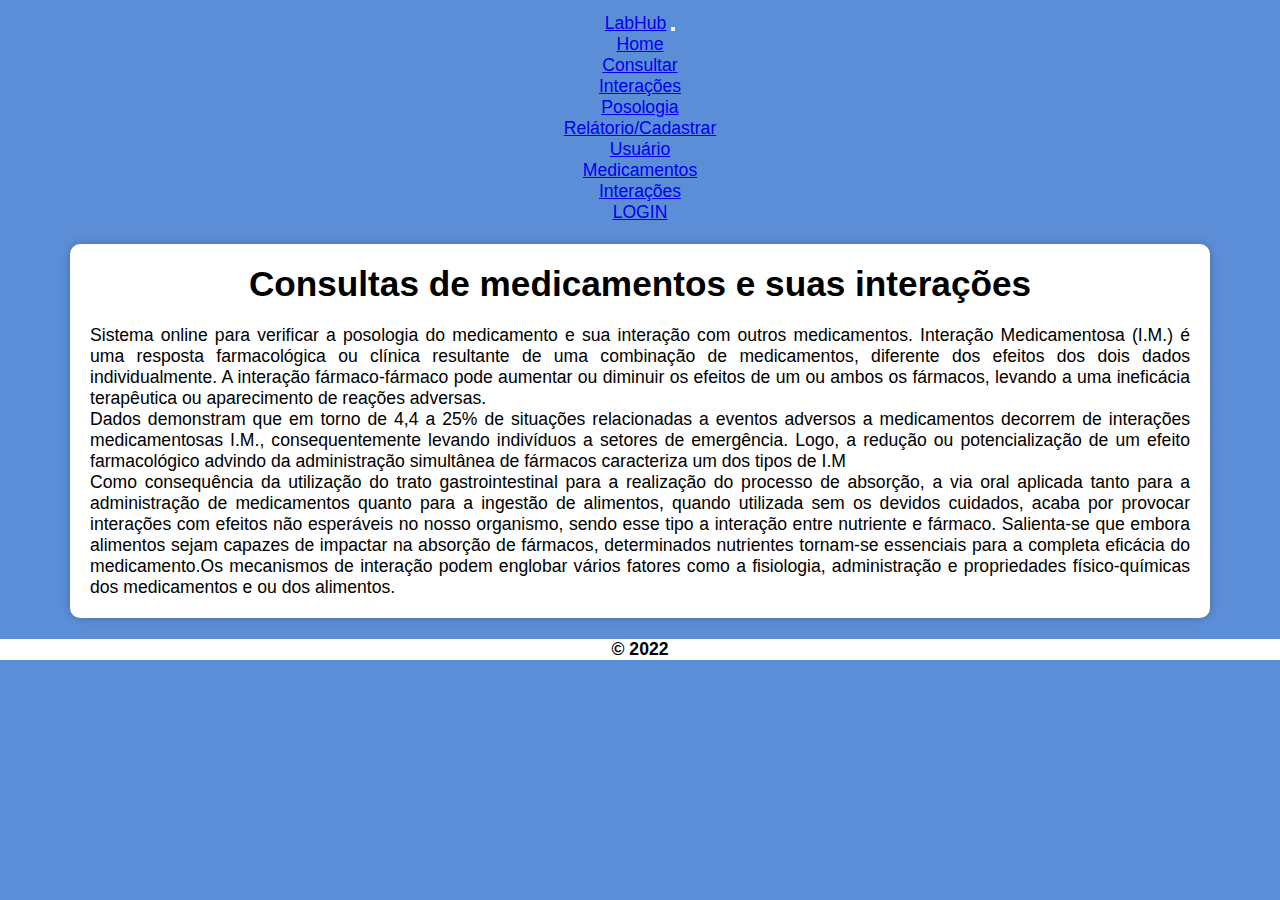
<file: index.html>
<!doctype html>
<html lang="pt-br">

<head>
    <title>HOME</title>
    <!-- Required meta tags -->
    <meta charset="utf-8">
    <meta name="viewport" content="width=device-width, initial-scale=1, shrink-to-fit=no">
    <link rel="shortcut icon" href="imagens/icons8-pílula-48.png" type="image/x-icon">

    <!-- CSS -->
    <link href="https://cdn.jsdelivr.net/npm/bootstrap@5.2.3/dist/css/bootstrap.min.css" rel="stylesheet"
        integrity="sha384-rbsA2VBKQhggwzxH7pPCaAqO46MgnOM80zW1RWuH61DGLwZJEdK2Kadq2F9CUG65" crossorigin="anonymous">
    <link rel="stylesheet" href="estilo/style.css">
</head>

<body>

    <nav class="navbar navbar-expand-lg bg-light">
        <div class="container-fluid">
            <a class="navbar-brand" href="index.html">LabHub</a>
            <button class="navbar-toggler" type="button" data-bs-toggle="collapse"
                data-bs-target="#navbarSupportedContent" aria-controls="navbarSupportedContent" aria-expanded="false"
                aria-label="Toggle navigation">
                <span class="navbar-toggler-icon"></span>
            </button>
            <div class="collapse navbar-collapse" id="navbarSupportedContent">
                <ul class="navbar-nav me-auto mb-2 mb-lg-0">
                    <li class="nav-item">
                        <a class="nav-link active" aria-current="page" href="index.html">Home</a>
                    </li>
                    <li class="nav-item dropdown">
                        <a class="nav-link dropdown-toggle" href="#" role="button" data-bs-toggle="dropdown"
                            aria-expanded="false">
                            Consultar
                        </a>
                        <ul class="dropdown-menu">
                            <li><a class="dropdown-item" href="cons_interacoes.html">Interações</a></li>
                            <li><a class="dropdown-item" href="cons_medicamento.html">Posologia</a></li>
                        </ul>
                    </li>
                    <li class="nav-item dropdown">
                        <a class="nav-link dropdown-toggle" href="#" role="button" data-bs-toggle="dropdown"
                            aria-expanded="false">
                            Relátorio/Cadastrar
                        </a>
                        <ul class="dropdown-menu">
                            <li><a class="dropdown-item" href="rel_usuario.html">Usuário</a></li>
                            <li><a class="dropdown-item" href="rel_medicamento.html">Medicamentos</a></li>
                            <li><a class="dropdown-item" href="rel_interacoes.html">Interações</a></li>
                        </ul>
                    </li>
                    <li class="nav-item">
                        <a class="btn btn-outline-primary" href="login.html">LOGIN</a>
                    </li>
                </ul>
            </div>
        </div>
    </nav>
    <br>

    <main>
        <h1>Consultas de medicamentos e suas interações</h1><br>
        <p>Sistema online para verificar a posologia do medicamento e sua interação com outros medicamentos. Interação
            Medicamentosa (I.M.) é uma resposta farmacológica ou clínica resultante de uma combinação de medicamentos,
            diferente dos efeitos dos dois dados individualmente. A interação fármaco-fármaco pode aumentar ou diminuir
            os efeitos de um ou ambos os fármacos, levando a uma ineficácia terapêutica ou aparecimento de reações
            adversas.</p>
        <p>Dados demonstram que em torno de 4,4 a 25% de situações relacionadas a eventos adversos a medicamentos
            decorrem de interações medicamentosas I.M., consequentemente levando indivíduos a setores de emergência.
            Logo, a redução ou potencialização de um efeito farmacológico advindo da administração simultânea de
            fármacos caracteriza um dos tipos de I.M</p>
        <p>Como consequência da utilização do trato gastrointestinal para a realização do processo de absorção, a via
            oral aplicada tanto para a administração de medicamentos quanto para a ingestão de alimentos, quando
            utilizada sem os devidos cuidados, acaba por provocar interações com efeitos não esperáveis no nosso
            organismo, sendo esse tipo a interação entre nutriente e fármaco. Salienta-se que embora alimentos sejam
            capazes de impactar na absorção de fármacos, determinados nutrientes tornam-se essenciais para a completa
            eficácia do medicamento.Os mecanismos de interação podem englobar vários fatores como a fisiologia,
            administração e propriedades físico-químicas dos medicamentos e ou dos alimentos.</p>
    </main>
    <br>
    <footer>
        <p><strong>© 2022</strong></p>
    </footer>

    <script src="https://cdn.jsdelivr.net/npm/bootstrap@5.2.3/dist/js/bootstrap.bundle.min.js"
        integrity="sha384-kenU1KFdBIe4zVF0s0G1M5b4hcpxyD9F7jL+jjXkk+Q2h455rYXK/7HAuoJl+0I4"
        crossorigin="anonymous"></script>
</body>

</html>
</file>
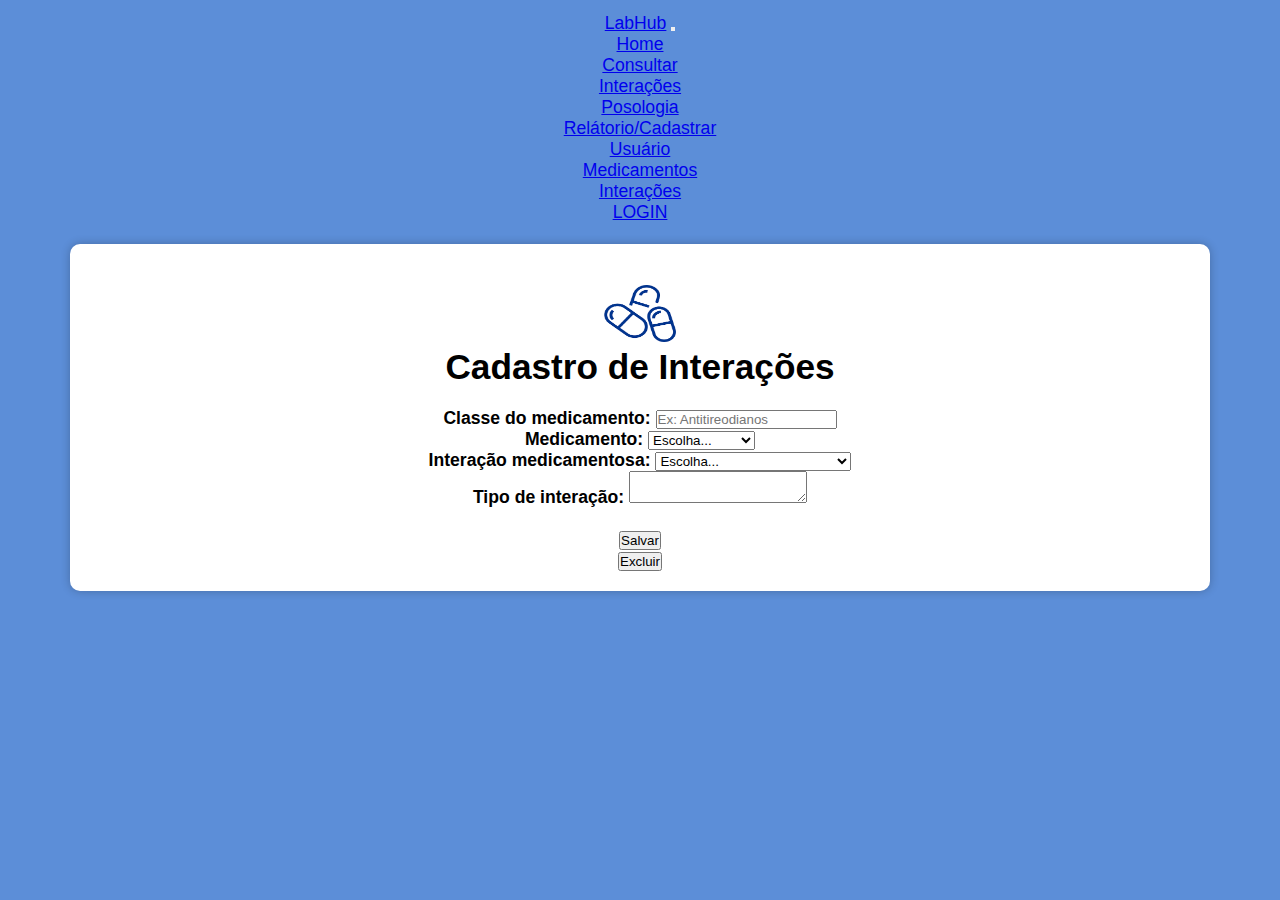
<file: cad_interacao.html>
<!doctype html>
<html lang="pt-br">

<head>
    <title>Cadastro de Interações</title>
    <!-- Required meta tags -->
    <meta charset="utf-8">
    <meta name="viewport" content="width=device-width, initial-scale=1, shrink-to-fit=no">
    <link rel="shortcut icon" href="imagens/icons8-pílula-48.png" type="image/x-icon">

    <!-- CSS -->
    <link href="https://cdn.jsdelivr.net/npm/bootstrap@5.2.3/dist/css/bootstrap.min.css" rel="stylesheet" integrity="sha384-rbsA2VBKQhggwzxH7pPCaAqO46MgnOM80zW1RWuH61DGLwZJEdK2Kadq2F9CUG65" crossorigin="anonymous">
    <link rel="stylesheet" href="estilo/style.css">
</head>

<body class="text-center">
    <nav class="navbar navbar-expand-lg bg-light">
        <div class="container-fluid">
            <a class="navbar-brand" href="index.html">LabHub</a>
            <button class="navbar-toggler" type="button" data-bs-toggle="collapse"
                data-bs-target="#navbarSupportedContent" aria-controls="navbarSupportedContent" aria-expanded="false"
                aria-label="Toggle navigation">
                <span class="navbar-toggler-icon"></span>
            </button>
            <div class="collapse navbar-collapse" id="navbarSupportedContent">
                <ul class="navbar-nav me-auto mb-2 mb-lg-0">
                    <li class="nav-item">
                        <a class="nav-link" aria-current="page" href="index.html">Home</a>
                    </li>
                    <li class="nav-item dropdown">
                        <a class="nav-link dropdown-toggle" href="#" role="button" data-bs-toggle="dropdown"
                            aria-expanded="false">
                            Consultar
                        </a>
                        <ul class="dropdown-menu">
                            <li><a class="dropdown-item" href="cons_interacoes.html">Interações</a></li>
                            <li><a class="dropdown-item" href="cons_medicamento.html">Posologia</a></li>
                        </ul>
                    </li>
                    <li class="nav-item dropdown">
                        <a class="nav-link dropdown-toggle active" href="#" role="button" data-bs-toggle="dropdown"
                            aria-expanded="false">
                            Relátorio/Cadastrar
                        </a>
                        <ul class="dropdown-menu">
                            <li><a class="dropdown-item" href="rel_usuario.html">Usuário</a></li>
                            <li><a class="dropdown-item " href="rel_medicamento.html">Medicamentos</a></li>
                            <li><a class="dropdown-item active" href="rel_interacoes.html">Interações</a></li>
                        </ul>
                    </li>
                    <li class="nav-item">
                        <a class="btn btn-outline-primary" href="login.html">LOGIN</a>
                    </li>
                </ul>
            </div>
        </div>
    </nav>
    <br>
    <main>
        <br>
        <img class="mb-4" src="imagens/logo.png" alt="" width="72" height="57"><br>
        <h1>Cadastro de Interações</h1><br>
        <form class="container text-center">
            <div class="input-group mb-3">
                <span class="input-group-text" id="basic-addon1"><strong>Classe do medicamento:</strong></span>
                <input type="text" class="form-control" placeholder="Ex: Antitireodianos">
            </div>
            <div class="input-group mb-3">
                <label class="input-group-text" for="inputGroupSelect01"><strong>Medicamento:</strong></label>
                <select class="form-control" id="inputGroupSelect01">
                    <option selected>Escolha...</option>
                    <option value="1">Levotiroxina</option>
                    <option value="2">Metimazol</option>
                    <option value="3">Propitiouracila</option>
                </select>
            </div>
            <div class="input-group mb-3">
                <label class="input-group-text" for="inputGroupSelect01"><strong>Interação medicamentosa:</strong></label>
                <select class="form-control" id="inputGroupSelect01">
                    <option selected>Escolha...</option>
                    <option value="1">Antidiabéticos</option>
                    <option value="2">Insulina</option>
                    <option value="3">Medicamentos indutores enzi </option>
                    <option value="4">Inibidores da protease</option>
                    <option value="5">Amiodarona</option>
                    <option value="6">Salicilatos</option>
                </select>
            </div>
            <div class="input-group">
                <span class="input-group-text"><strong>Tipo de interação:</strong></span>
                <textarea class="form-control"></textarea>
            </div>
        </form>
        <br>
        <form action="" class="container text-center">
            <div class="row">
                <div class="col-6">
                    <button type="submit" class="btn btn-success">Salvar</button>
                </div>
                <div class="col-6">
                    <button type="submit" class="btn btn-danger">Excluir</button>
                </div>
            </div>
        </form>
    </main>

    <!-- Optional JavaScript -->
    <script src="https://cdn.jsdelivr.net/npm/bootstrap@5.2.3/dist/js/bootstrap.bundle.min.js" integrity="sha384-kenU1KFdBIe4zVF0s0G1M5b4hcpxyD9F7jL+jjXkk+Q2h455rYXK/7HAuoJl+0I4" crossorigin="anonymous"></script>
</body>

</html>
</file>
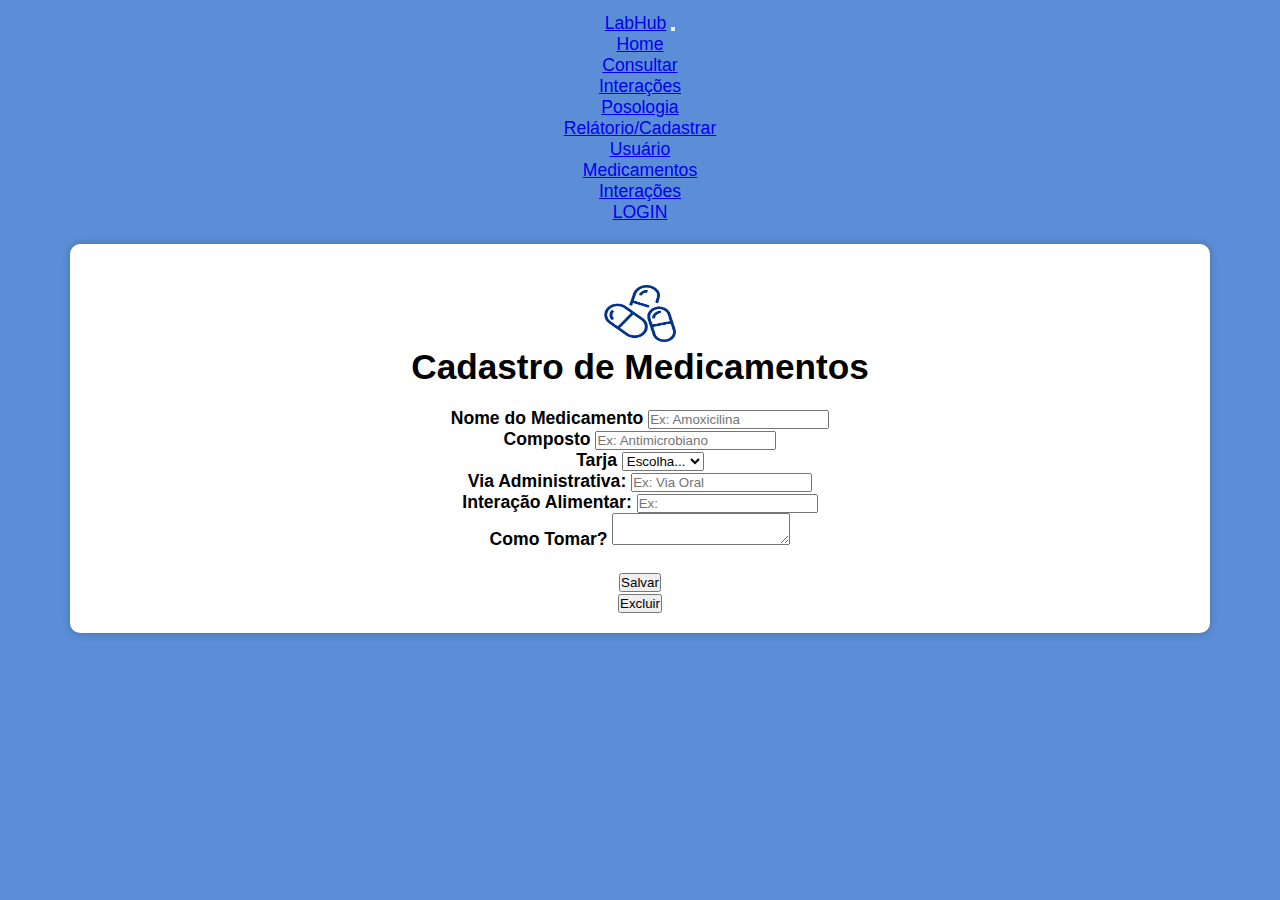
<file: cad_medicamento.html>
<!doctype html>
<html lang="pt-br">

<head>
    <title>Cadastro de Medicamentos</title>
    <!-- Required meta tags -->
    <meta charset="utf-8">
    <meta name="viewport" content="width=device-width, initial-scale=1, shrink-to-fit=no">
    <link rel="shortcut icon" href="imagens/icons8-pílula-48.png" type="image/x-icon">

    <!-- CSS -->
    <link href="https://cdn.jsdelivr.net/npm/bootstrap@5.2.3/dist/css/bootstrap.min.css" rel="stylesheet" integrity="sha384-rbsA2VBKQhggwzxH7pPCaAqO46MgnOM80zW1RWuH61DGLwZJEdK2Kadq2F9CUG65" crossorigin="anonymous">
    <link rel="stylesheet" href="estilo/style.css">
</head>

<body class="text-center">
    <nav class="navbar navbar-expand-lg bg-light">
        <div class="container-fluid">
            <a class="navbar-brand" href="index.html">LabHub</a>
            <button class="navbar-toggler" type="button" data-bs-toggle="collapse"
                data-bs-target="#navbarSupportedContent" aria-controls="navbarSupportedContent" aria-expanded="false"
                aria-label="Toggle navigation">
                <span class="navbar-toggler-icon"></span>
            </button>
            <div class="collapse navbar-collapse" id="navbarSupportedContent">
                <ul class="navbar-nav me-auto mb-2 mb-lg-0">
                    <li class="nav-item">
                        <a class="nav-link" aria-current="page" href="index.html">Home</a>
                    </li>
                    <li class="nav-item dropdown">
                        <a class="nav-link dropdown-toggle" href="#" role="button" data-bs-toggle="dropdown"
                            aria-expanded="false">
                            Consultar
                        </a>
                        <ul class="dropdown-menu">
                            <li><a class="dropdown-item" href="cons_interacoes.html">Interações</a></li>
                            <li><a class="dropdown-item" href="cons_medicamento.html">Posologia</a></li>
                        </ul>
                    </li>
                    <li class="nav-item dropdown">
                        <a class="nav-link dropdown-toggle active" href="#" role="button" data-bs-toggle="dropdown"
                            aria-expanded="false">
                            Relátorio/Cadastrar
                        </a>
                        <ul class="dropdown-menu">
                            <li><a class="dropdown-item" href="rel_usuario.html">Usuário</a></li>
                            <li><a class="dropdown-item active" href="rel_medicamento.html">Medicamentos</a></li>
                            <li><a class="dropdown-item" href="rel_interacoes.html">Interações</a></li>
                        </ul>
                    </li>
                    <li class="nav-item">
                        <a class="btn btn-outline-primary" href="login.html">LOGIN</a>
                    </li>
                </ul>
            </div>
        </div>
    </nav>
    <br>
    <main>
        <br>
        <img class="mb-4" src="imagens/logo.png" alt="" width="72" height="57"><br>
        <h1>Cadastro de Medicamentos</h1><br>
        <form class="container text-center">
            <div class="input-group mb-3">
                <span class="input-group-text" id="basic-addon1"><strong>Nome do Medicamento</strong></span>
                <input type="text" class="form-control" placeholder="Ex: Amoxicilina">
            </div>
            <div class="input-group mb-3">
                <span class="input-group-text" id="basic-addon1"><strong>Composto</strong></span>
                <input type="text" class="form-control" placeholder="Ex: Antimicrobiano">
            </div>
            <div class="input-group mb-3">
                <label class="input-group-text" for="inputGroupSelect01"><strong>Tarja</strong></label>
                <select class="form-control" id="inputGroupSelect01">
                    <option selected>Escolha...</option>
                    <option value="1">Sem Tarja</option>
                    <option value="2">Amarela</option>
                    <option value="3">Vermelha</option>
                    <option value="3">Preta</option>
                </select>
            </div>
            <div class="input-group mb-3">
                <span class="input-group-text" id="basic-addon1"><strong>Via Administrativa:</strong></span>
                <input type="text" class="form-control" placeholder="Ex: Via Oral">
            </div>
            <div class="input-group mb-3">
                <span class="input-group-text" id="basic-addon1"><strong>Interação Alimentar:</strong></span>
                <input type="text" class="form-control" placeholder="Ex: ">
            </div>
            <div class="input-group">
                <span class="input-group-text"><strong>Como Tomar?</strong></span>
                <textarea class="form-control"></textarea>
            </div>
        </form>
        <br>
        <form action="" class="container text-center">
            <div class="row">
                <div class="col-6">
                    <button type="submit" class="btn btn-success">Salvar</button>
                </div>
                <div class="col-6">
                    <button type="submit" class="btn btn-danger">Excluir</button>
                </div>
            </div>
        </form>

    </main>

    <!-- Optional JavaScript -->
    <script src="https://cdn.jsdelivr.net/npm/bootstrap@5.2.3/dist/js/bootstrap.bundle.min.js" integrity="sha384-kenU1KFdBIe4zVF0s0G1M5b4hcpxyD9F7jL+jjXkk+Q2h455rYXK/7HAuoJl+0I4" crossorigin="anonymous"></script>
</body>

</html>
</file>
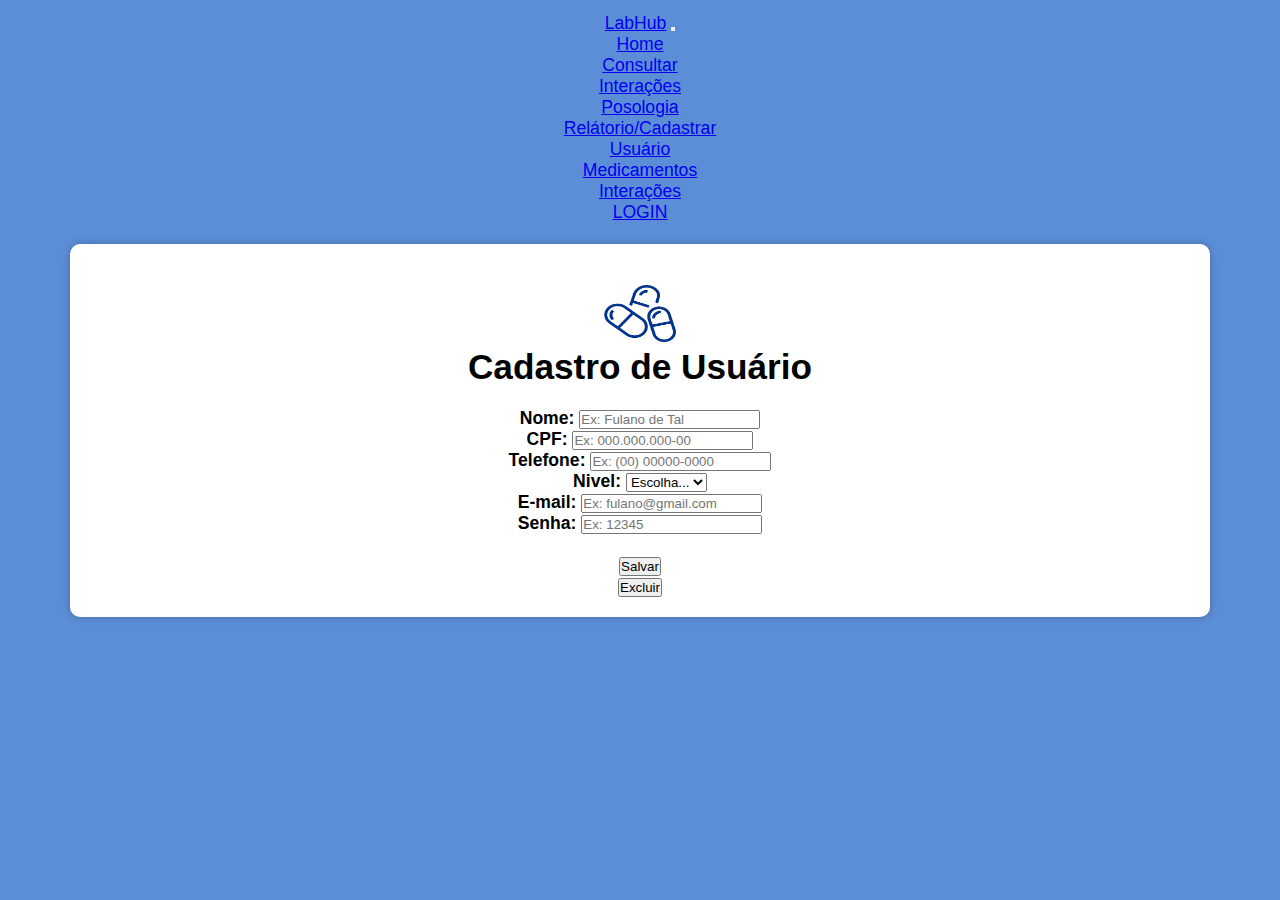
<file: cad_usuario.html>
<!doctype html>
<html lang="pt-br">

<head>
    <title>Cadastro de Usuário</title>
    <!-- Required meta tags -->
    <meta charset="utf-8">
    <meta name="viewport" content="width=device-width, initial-scale=1, shrink-to-fit=no">
    <link rel="shortcut icon" href="imagens/icons8-pílula-48.png" type="image/x-icon">

    <!-- CSS -->
    <link href="https://cdn.jsdelivr.net/npm/bootstrap@5.2.3/dist/css/bootstrap.min.css" rel="stylesheet" integrity="sha384-rbsA2VBKQhggwzxH7pPCaAqO46MgnOM80zW1RWuH61DGLwZJEdK2Kadq2F9CUG65" crossorigin="anonymous">
    <link rel="stylesheet" href="estilo/style.css">
</head>

<body class="text-center">
    <nav class="navbar navbar-expand-lg bg-light">
        <div class="container-fluid">
            <a class="navbar-brand" href="index.html">LabHub</a>
            <button class="navbar-toggler" type="button" data-bs-toggle="collapse"
                data-bs-target="#navbarSupportedContent" aria-controls="navbarSupportedContent" aria-expanded="false"
                aria-label="Toggle navigation">
                <span class="navbar-toggler-icon"></span>
            </button>
            <div class="collapse navbar-collapse" id="navbarSupportedContent">
                <ul class="navbar-nav me-auto mb-2 mb-lg-0">
                    <li class="nav-item">
                        <a class="nav-link" aria-current="page" href="index.html">Home</a>
                    </li>
                    <li class="nav-item dropdown">
                        <a class="nav-link dropdown-toggle" href="#" role="button" data-bs-toggle="dropdown"
                            aria-expanded="false">
                            Consultar
                        </a>
                        <ul class="dropdown-menu">
                            <li><a class="dropdown-item" href="cons_interacoes.html">Interações</a></li>
                            <li><a class="dropdown-item" href="cons_medicamento.html">Posologia</a></li>
                        </ul>
                    </li>
                    <li class="nav-item dropdown">
                        <a class="nav-link dropdown-toggle active" href="#" role="button" data-bs-toggle="dropdown"
                            aria-expanded="false">
                            Relátorio/Cadastrar
                        </a>
                        <ul class="dropdown-menu">
                            <li><a class="dropdown-item active" href="rel_usuario.html">Usuário</a></li>
                            <li><a class="dropdown-item " href="rel_medicamento.html">Medicamentos</a></li>
                            <li><a class="dropdown-item" href="rel_interacoes.html">Interações</a></li>
                        </ul>
                    </li>
                    <li class="nav-item">
                        <a class="btn btn-outline-primary" href="login.html">LOGIN</a>
                    </li>
                </ul>
            </div>
        </div>
    </nav>
    <br>
    <main>
        <br>
        <img class="mb-4" src="imagens/logo.png" alt="" width="72" height="57"><br>
        <h1>Cadastro de Usuário</h1><br>
        <form class="container text-center">
            <div class="input-group mb-3">
                <span class="input-group-text" id="basic-addon1"><strong>Nome:</strong></span>
                <input type="text" class="form-control" placeholder="Ex: Fulano de Tal">
            </div>
            <div class="input-group mb-3">
                <span class="input-group-text" id="basic-addon1"><strong>CPF:</strong></span>
                <input type="text" class="form-control" placeholder="Ex: 000.000.000-00">
            </div>
            <div class="input-group mb-3">
                <span class="input-group-text" id="basic-addon1"><strong>Telefone:</strong></span>
                <input type="text" class="form-control" placeholder="Ex: (00) 00000-0000">
            </div>
            <div class="input-group mb-3">
                <label class="input-group-text" for="inputGroupSelect01"><strong>Nivel:</strong></label>
                <select class="form-control" id="inputGroupSelect01">
                    <option selected>Escolha...</option>
                    <option value="1">ADM</option>
                    <option value="2">USER</option>
                    <option value="3">PROF</option>
                </select>
            </div>
            <div class="input-group mb-3">
                <span class="input-group-text" id="basic-addon1"><strong>E-mail:</strong></span>
                <input type="text" class="form-control" placeholder="Ex: fulano@gmail.com">
            </div>
            <div class="input-group mb-3">
                <span class="input-group-text" id="basic-addon1"><strong>Senha:</strong></span>
                <input type="text" class="form-control" placeholder="Ex: 12345">
            </div>
        </form>
        <br>
        <form action="" class="container text-center">
            <div class="row">
                <div class="col-6">
                    <button type="submit" class="btn btn-success">Salvar</button>
                </div>
                <div class="col-6">
                    <button type="submit" class="btn btn-danger">Excluir</button>
                </div>
            </div>
        </form>

    </main>

    <!-- Optional JavaScript -->
    <script src="https://cdn.jsdelivr.net/npm/bootstrap@5.2.3/dist/js/bootstrap.bundle.min.js" integrity="sha384-kenU1KFdBIe4zVF0s0G1M5b4hcpxyD9F7jL+jjXkk+Q2h455rYXK/7HAuoJl+0I4" crossorigin="anonymous"></script>
</body>

</html>
</file>
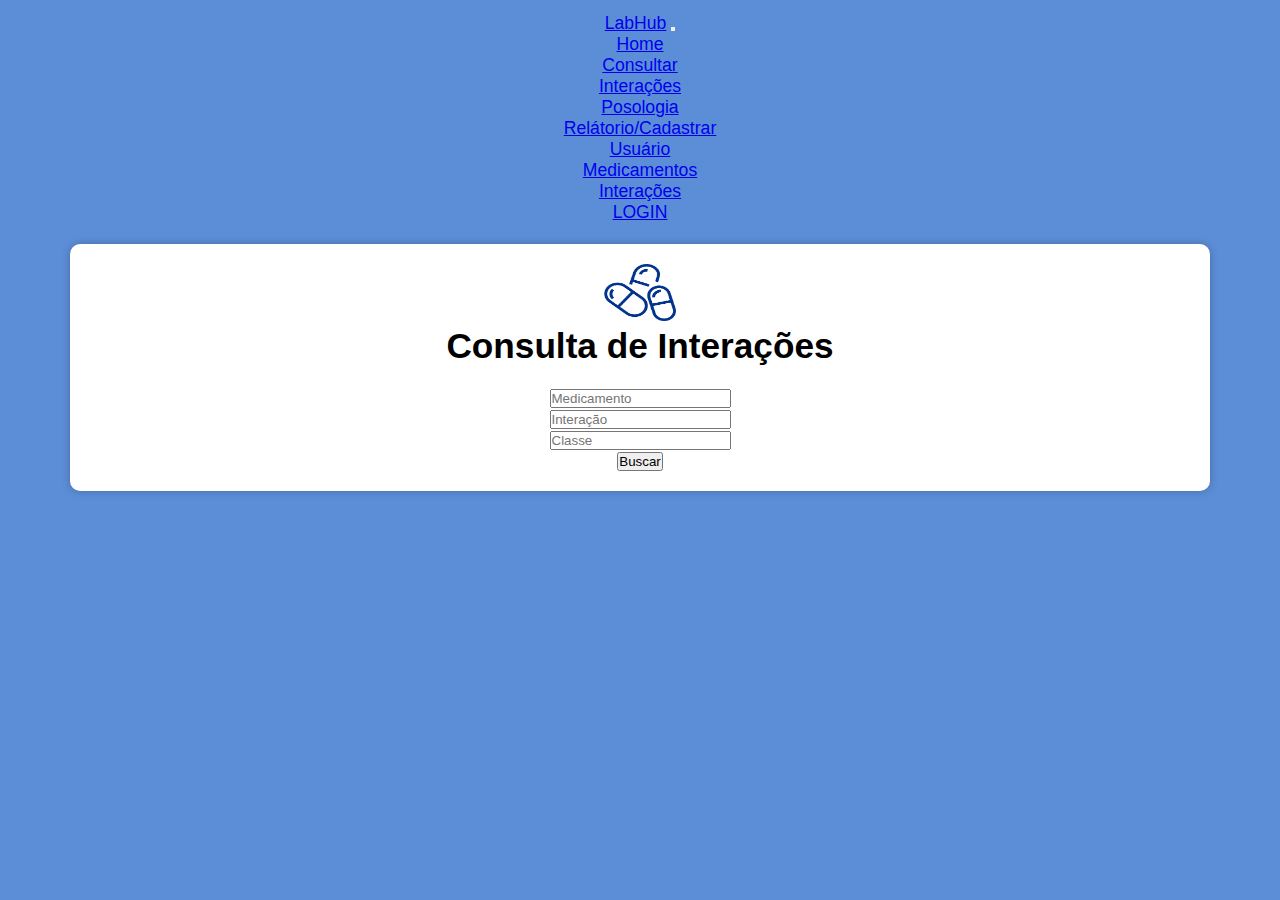
<file: cons_interacoes.html>
<!doctype html>
<html lang="pt-br">

<head>
    <title>Consulta de Interações</title>
    <!-- Required meta tags -->
    <meta charset="utf-8">
    <meta name="viewport" content="width=device-width, initial-scale=1, shrink-to-fit=no">
    <link rel="shortcut icon" href="imagens/icons8-pílula-48.png" type="image/x-icon">

    <!-- CSS -->
    <link href="https://cdn.jsdelivr.net/npm/bootstrap@5.2.3/dist/css/bootstrap.min.css" rel="stylesheet" integrity="sha384-rbsA2VBKQhggwzxH7pPCaAqO46MgnOM80zW1RWuH61DGLwZJEdK2Kadq2F9CUG65" crossorigin="anonymous">
    <link rel="stylesheet" href="estilo/style.css">
</head>

<body>

    <nav class="navbar navbar-expand-lg bg-light">
        <div class="container-fluid">
            <a class="navbar-brand" href="index.html">LabHub</a>
            <button class="navbar-toggler" type="button" data-bs-toggle="collapse"
                data-bs-target="#navbarSupportedContent" aria-controls="navbarSupportedContent" aria-expanded="false"
                aria-label="Toggle navigation">
                <span class="navbar-toggler-icon"></span>
            </button>
            <div class="collapse navbar-collapse" id="navbarSupportedContent">
                <ul class="navbar-nav me-auto mb-2 mb-lg-0">
                    <li class="nav-item">
                        <a class="nav-link " aria-current="page" href="index.html">Home</a>
                    </li>
                    <li class="nav-item dropdown">
                        <a class="nav-link dropdown-toggle active" href="#" role="button" data-bs-toggle="dropdown"
                            aria-expanded="false">
                            Consultar
                        </a>
                        <ul class="dropdown-menu">
                            <li><a class="dropdown-item active" href="cons_interacoes.html">Interações</a></li>
                            <li><a class="dropdown-item" href="cons_medicamento.html">Posologia</a></li>
                        </ul>
                    </li>
                    <li class="nav-item dropdown ">
                        <a class="nav-link dropdown-toggle" href="#" role="button" data-bs-toggle="dropdown"
                            aria-expanded="false">
                            Relátorio/Cadastrar
                        </a>
                        <ul class="dropdown-menu">
                            <li><a class="dropdown-item" href="rel_usuario.html">Usuário</a></li>
                            <li><a class="dropdown-item " href="rel_medicamento.html">Medicamentos</a></li>
                            <li><a class="dropdown-item " href="rel_interacoes.html">Interações</a></li>
                        </ul>
                    </li>
                    <li class="nav-item">
                        <a class="btn btn-outline-primary" href="login.html">LOGIN</a>
                    </li>
                </ul>
            </div>
        </div>
    </nav>
    <br>

    <main >
        <img class="mb-4" src="imagens/logo.png" alt="" width="72" height="57"><br>
        <h1>Consulta de Interações</h1><br>
       
        <form action="" method="post" class="container text-center">
            <div class="row g-3">
                <div class="col-sm-3">
                  <input type="text" class="form-control" placeholder="Medicamento" name="medicamento">
                </div>
                <div class="col-sm-3">
                  <input type="text" class="form-control" placeholder="Interação" name="interacao" >
                </div>
                <div class="col-sm-3">
                    <input type="text" class="form-control" placeholder="Classe" name="classe" >
                  </div>
                <div class="col-sm">
                    <button type="submit" class="btn btn-primary" name="botao" value="Gerar">Buscar</button>
                </div>
              </div>
        </form>
    </main>

    <!-- Optional JavaScript -->
    <script src="https://cdn.jsdelivr.net/npm/bootstrap@5.2.3/dist/js/bootstrap.bundle.min.js" integrity="sha384-kenU1KFdBIe4zVF0s0G1M5b4hcpxyD9F7jL+jjXkk+Q2h455rYXK/7HAuoJl+0I4" crossorigin="anonymous"></script>
</body>

</html>
</file>
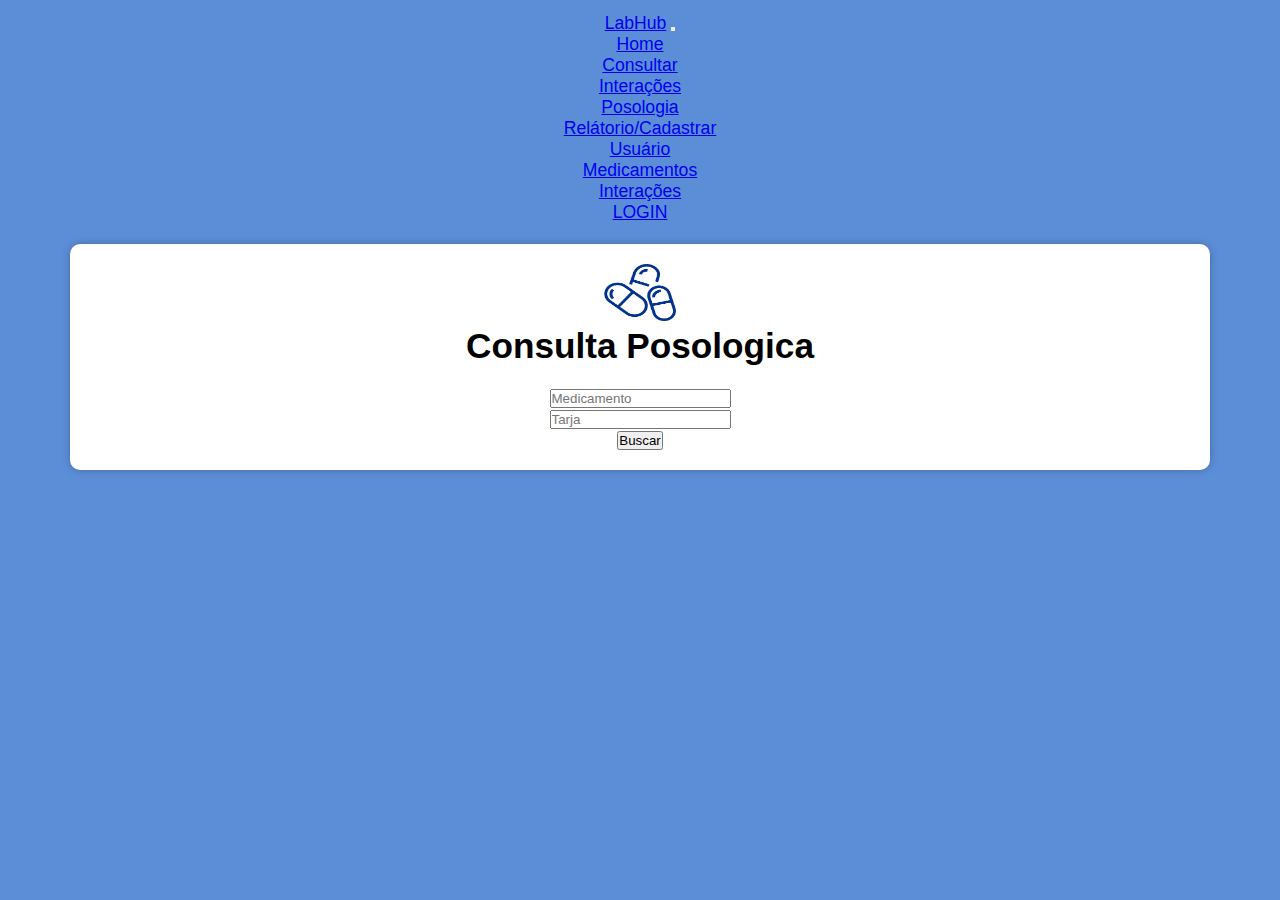
<file: cons_medicamento.html>
<!doctype html>
<html lang="pt-br">

<head>
    <title>Consulta Posologica</title>
    <!-- Required meta tags -->
    <meta charset="utf-8">
    <meta name="viewport" content="width=device-width, initial-scale=1, shrink-to-fit=no">
    <link rel="shortcut icon" href="imagens/icons8-pílula-48.png" type="image/x-icon">

    <!-- CSS -->
    <link href="https://cdn.jsdelivr.net/npm/bootstrap@5.2.3/dist/css/bootstrap.min.css" rel="stylesheet" integrity="sha384-rbsA2VBKQhggwzxH7pPCaAqO46MgnOM80zW1RWuH61DGLwZJEdK2Kadq2F9CUG65" crossorigin="anonymous">
    <link rel="stylesheet" href="estilo/style.css">
</head>

<body>

    <nav class="navbar navbar-expand-lg bg-light">
        <div class="container-fluid">
            <a class="navbar-brand" href="index.html">LabHub</a>
            <button class="navbar-toggler" type="button" data-bs-toggle="collapse"
                data-bs-target="#navbarSupportedContent" aria-controls="navbarSupportedContent" aria-expanded="false"
                aria-label="Toggle navigation">
                <span class="navbar-toggler-icon"></span>
            </button>
            <div class="collapse navbar-collapse" id="navbarSupportedContent">
                <ul class="navbar-nav me-auto mb-2 mb-lg-0">
                    <li class="nav-item">
                        <a class="nav-link " aria-current="page" href="index.html">Home</a>
                    </li>
                    <li class="nav-item dropdown">
                        <a class="nav-link dropdown-toggle active" href="#" role="button" data-bs-toggle="dropdown"
                            aria-expanded="false">
                            Consultar
                        </a>
                        <ul class="dropdown-menu">
                            <li><a class="dropdown-item" href="cons_interacoes.html">Interações</a></li>
                            <li><a class="dropdown-item active" href="cons_medicamento.html">Posologia</a></li>
                        </ul>
                    </li>
                    <li class="nav-item dropdown ">
                        <a class="nav-link dropdown-toggle" href="#" role="button" data-bs-toggle="dropdown"
                            aria-expanded="false">
                            Relátorio/Cadastrar
                        </a>
                        <ul class="dropdown-menu">
                            <li><a class="dropdown-item" href="rel_usuario.html">Usuário</a></li>
                            <li><a class="dropdown-item" href="rel_medicamento.html">Medicamentos</a></li>
                            <li><a class="dropdown-item" href="rel_interacoes.html">Interações</a></li>
                        </ul>
                    </li>
                    <li class="nav-item">
                        <a class="btn btn-outline-primary" href="login.html">LOGIN</a>
                    </li>
                </ul>
            </div>
        </div>
    </nav>
    <br>

    <main >
        <img class="mb-4" src="imagens/logo.png" alt="" width="72" height="57"><br>
        <h1>Consulta Posologica</h1><br>
       
        <form action="" method="post" class="container text-center">
            <div class="row g-3">
                <div class="col-sm-5">
                  <input type="text" class="form-control" placeholder="Medicamento" name="medicamento">
                </div>
                <div class="col-sm-3">
                  <input type="text" class="form-control" placeholder="Tarja" name="tarja" >
                </div>
                <div class="col-sm">
                    <button type="submit" class="btn btn-primary" name="botao" value="Gerar">Buscar</button>
                </div>
              </div>
        </form>
    </main>

    <!-- Optional JavaScript -->
    <script src="https://cdn.jsdelivr.net/npm/bootstrap@5.2.3/dist/js/bootstrap.bundle.min.js" integrity="sha384-kenU1KFdBIe4zVF0s0G1M5b4hcpxyD9F7jL+jjXkk+Q2h455rYXK/7HAuoJl+0I4" crossorigin="anonymous"></script>
</body>

</html>
</file>
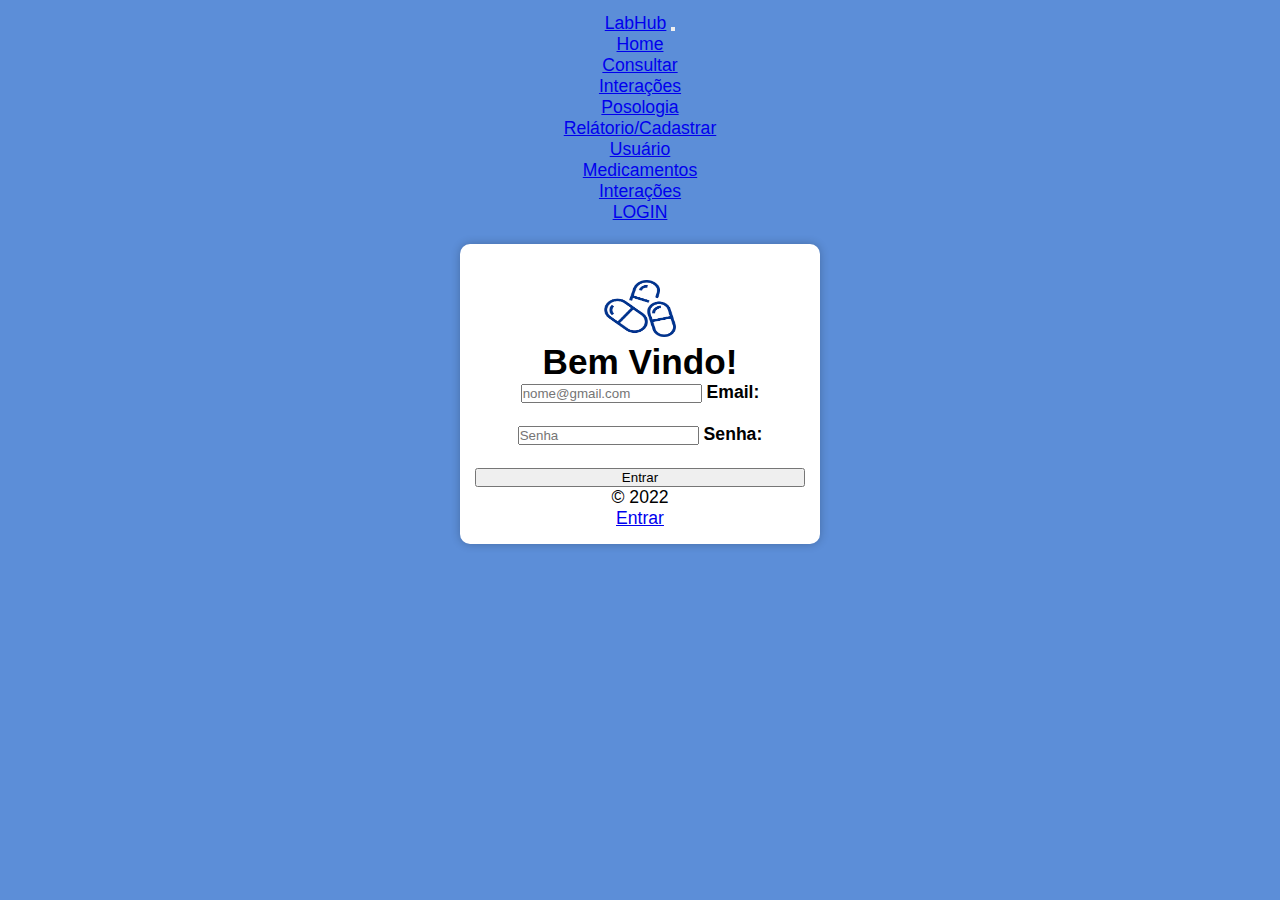
<file: login.html>
<!doctype html>
<html lang="pt-br">

<head>
    <title>Login - Seja Bem Vindo</title>
    <!-- Required meta tags -->
    <meta charset="utf-8">
    <meta name="viewport" content="width=device-width, initial-scale=1, shrink-to-fit=no">
    <link rel="shortcut icon" href="imagens/icons8-pílula-48.png" type="image/x-icon">

    <!-- CSS -->

    <link href="https://cdn.jsdelivr.net/npm/bootstrap@5.2.3/dist/css/bootstrap.min.css" rel="stylesheet"
        integrity="sha384-rbsA2VBKQhggwzxH7pPCaAqO46MgnOM80zW1RWuH61DGLwZJEdK2Kadq2F9CUG65" crossorigin="anonymous">
    <link rel="stylesheet" href="estilo/style.css">
</head>

<body class="text-center">

    <nav class="navbar navbar-expand-lg bg-light">
        <div class="container-fluid">
            <a class="navbar-brand" href="index.html">LabHub</a>
            <button class="navbar-toggler" type="button" data-bs-toggle="collapse"
                data-bs-target="#navbarSupportedContent" aria-controls="navbarSupportedContent" aria-expanded="false"
                aria-label="Toggle navigation">
                <span class="navbar-toggler-icon"></span>
            </button>
            <div class="collapse navbar-collapse" id="navbarSupportedContent">
                <ul class="navbar-nav me-auto mb-2 mb-lg-0">
                    <li class="nav-item">
                        <a class="nav-link " aria-current="page" href="index.html">Home</a>
                    </li>
                    <li class="nav-item dropdown">
                        <a class="nav-link dropdown-toggle" href="#" role="button" data-bs-toggle="dropdown"
                            aria-expanded="false">
                            Consultar
                        </a>
                        <ul class="dropdown-menu">
                            <li><a class="dropdown-item" href="cons_interacoes.html">Interações</a></li>
                            <li><a class="dropdown-item" href="cons_medicamento.html">Posologia</a></li>
                        </ul>
                    </li>
                    <li class="nav-item dropdown">
                        <a class="nav-link dropdown-toggle" href="#" role="button" data-bs-toggle="dropdown"
                            aria-expanded="false">
                            Relátorio/Cadastrar
                        </a>
                        <ul class="dropdown-menu">
                            <li><a class="dropdown-item" href="rel_usuario.html">Usuário</a></li>
                            <li><a class="dropdown-item" href="rel_medicamento.html">Medicamentos</a></li>
                            <li><a class="dropdown-item" href="rel_interacoes.html">Interações</a></li>
                        </ul>
                    </li>
                    <li class="nav-item">
                        <a class="btn btn-outline-primary active" href="login.html">LOGIN</a>
                    </li>
                </ul>
            </div>
        </div>
    </nav>
    <br>

    <main class="form-signin w-100 m-auto">
        <form>
            <br>
            <img class="mb-4" src="imagens/logo.png" alt="" width="72" height="57">
            <h1 class="h3 mb-3 fw-normal">Bem Vindo!</h1>

            <div class="form-floating">
                <input type="email" class="form-control" id="login" placeholder="nome@gmail.com"> 
                <label for="login"><strong>Email:</strong></label>
            </div>
            <br>
            <div class="form-floating">
                <input type="password" class="form-control" id="senha" placeholder="Senha">
                <label for="floatingPassword"><strong>Senha:</strong></label>
            </div>
            <br>
            <button class="w-100 btn btn-lg btn-primary" type="submit" name="botao" id="Entrar">Entrar</button>
            <p class="mt-5 mb-3 text-muted">© 2022</p>
        </form>
        <a href="index.html">Entrar</a>
    </main>






















    <!-- Optional JavaScript -->
    <script src="https://cdn.jsdelivr.net/npm/bootstrap@5.2.3/dist/js/bootstrap.bundle.min.js"
        integrity="sha384-kenU1KFdBIe4zVF0s0G1M5b4hcpxyD9F7jL+jjXkk+Q2h455rYXK/7HAuoJl+0I4"
        crossorigin="anonymous"></script>
</body>

</html>
</file>
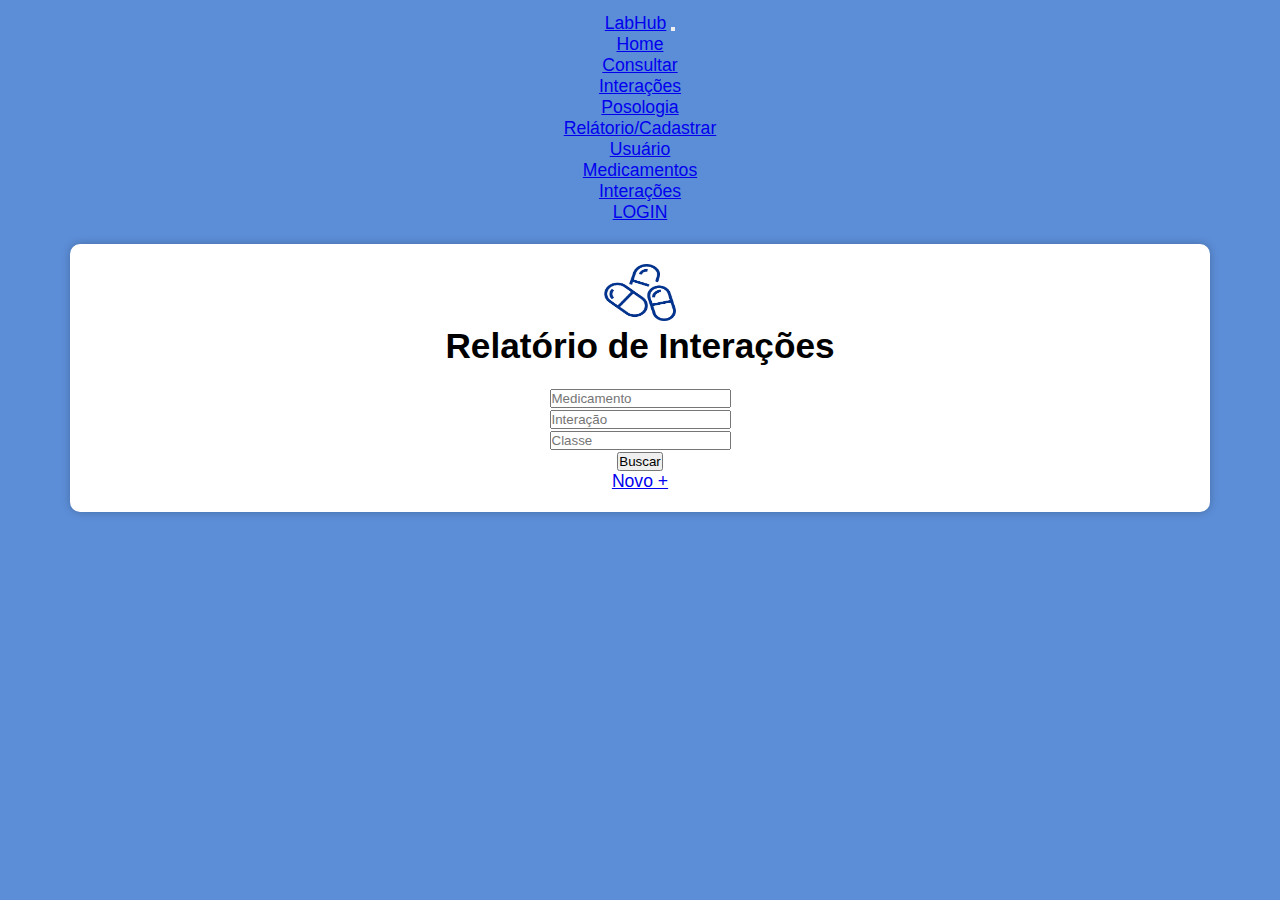
<file: rel_interacoes.html>
<!doctype html>
<html lang="pt-br">

<head>
    <title>Relatório de Interações</title>
    <!-- Required meta tags -->
    <meta charset="utf-8">
    <meta name="viewport" content="width=device-width, initial-scale=1, shrink-to-fit=no">
    <link rel="shortcut icon" href="imagens/icons8-pílula-48.png" type="image/x-icon">

    <!-- CSS -->
    <link href="https://cdn.jsdelivr.net/npm/bootstrap@5.2.3/dist/css/bootstrap.min.css" rel="stylesheet" integrity="sha384-rbsA2VBKQhggwzxH7pPCaAqO46MgnOM80zW1RWuH61DGLwZJEdK2Kadq2F9CUG65" crossorigin="anonymous">
    <link rel="stylesheet" href="estilo/style.css">
</head>

<body>

    <nav class="navbar navbar-expand-lg bg-light">
        <div class="container-fluid">
            <a class="navbar-brand" href="index.html">LabHub</a>
            <button class="navbar-toggler" type="button" data-bs-toggle="collapse"
                data-bs-target="#navbarSupportedContent" aria-controls="navbarSupportedContent" aria-expanded="false"
                aria-label="Toggle navigation">
                <span class="navbar-toggler-icon"></span>
            </button>
            <div class="collapse navbar-collapse" id="navbarSupportedContent">
                <ul class="navbar-nav me-auto mb-2 mb-lg-0">
                    <li class="nav-item">
                        <a class="nav-link " aria-current="page" href="index.html">Home</a>
                    </li>
                    <li class="nav-item dropdown">
                        <a class="nav-link dropdown-toggle" href="#" role="button" data-bs-toggle="dropdown"
                            aria-expanded="false">
                            Consultar
                        </a>
                        <ul class="dropdown-menu">
                            <li><a class="dropdown-item" href="cons_interacoes.html">Interações</a></li>
                            <li><a class="dropdown-item" href="cons_medicamento.html">Posologia</a></li>
                        </ul>
                    </li>
                    <li class="nav-item dropdown ">
                        <a class="nav-link dropdown-toggle active" href="#" role="button" data-bs-toggle="dropdown"
                            aria-expanded="false">
                            Relátorio/Cadastrar
                        </a>
                        <ul class="dropdown-menu">
                            <li><a class="dropdown-item" href="rel_usuario.html">Usuário</a></li>
                            <li><a class="dropdown-item " href="rel_medicamento.html">Medicamentos</a></li>
                            <li><a class="dropdown-item active" href="rel_interacoes.html">Interações</a></li>
                        </ul>
                    </li>
                    <li class="nav-item">
                        <a class="btn btn-outline-primary" href="login.html">LOGIN</a>
                    </li>
                </ul>
            </div>
        </div>
    </nav>
    <br>

    <main >
        <img class="mb-4" src="imagens/logo.png" alt="" width="72" height="57"><br>
        <h1>Relatório de Interações</h1><br>
       
        <form action="" method="post" class="container text-center">
            <div class="row g-3">
                <div class="col-sm-3">
                  <input type="text" class="form-control" placeholder="Medicamento" name="medicamento">
                </div>
                <div class="col-sm-3">
                  <input type="text" class="form-control" placeholder="Interação" name="interacao" >
                </div>
                <div class="col-sm-3">
                    <input type="text" class="form-control" placeholder="Classe" name="classe" >
                  </div>
                <div class="col-sm">
                    <button type="submit" class="btn btn-primary" name="botao" value="Gerar">Buscar</button>
                </div>
                <div class="col-sm">
                    <a class="btn btn-outline-success" href="cad_interacao.html">Novo +</a>
                </div>
              </div>
        </form>
    </main>

    <!-- Optional JavaScript -->
    <script src="https://cdn.jsdelivr.net/npm/bootstrap@5.2.3/dist/js/bootstrap.bundle.min.js" integrity="sha384-kenU1KFdBIe4zVF0s0G1M5b4hcpxyD9F7jL+jjXkk+Q2h455rYXK/7HAuoJl+0I4" crossorigin="anonymous"></script>
</body>

</html>
</file>
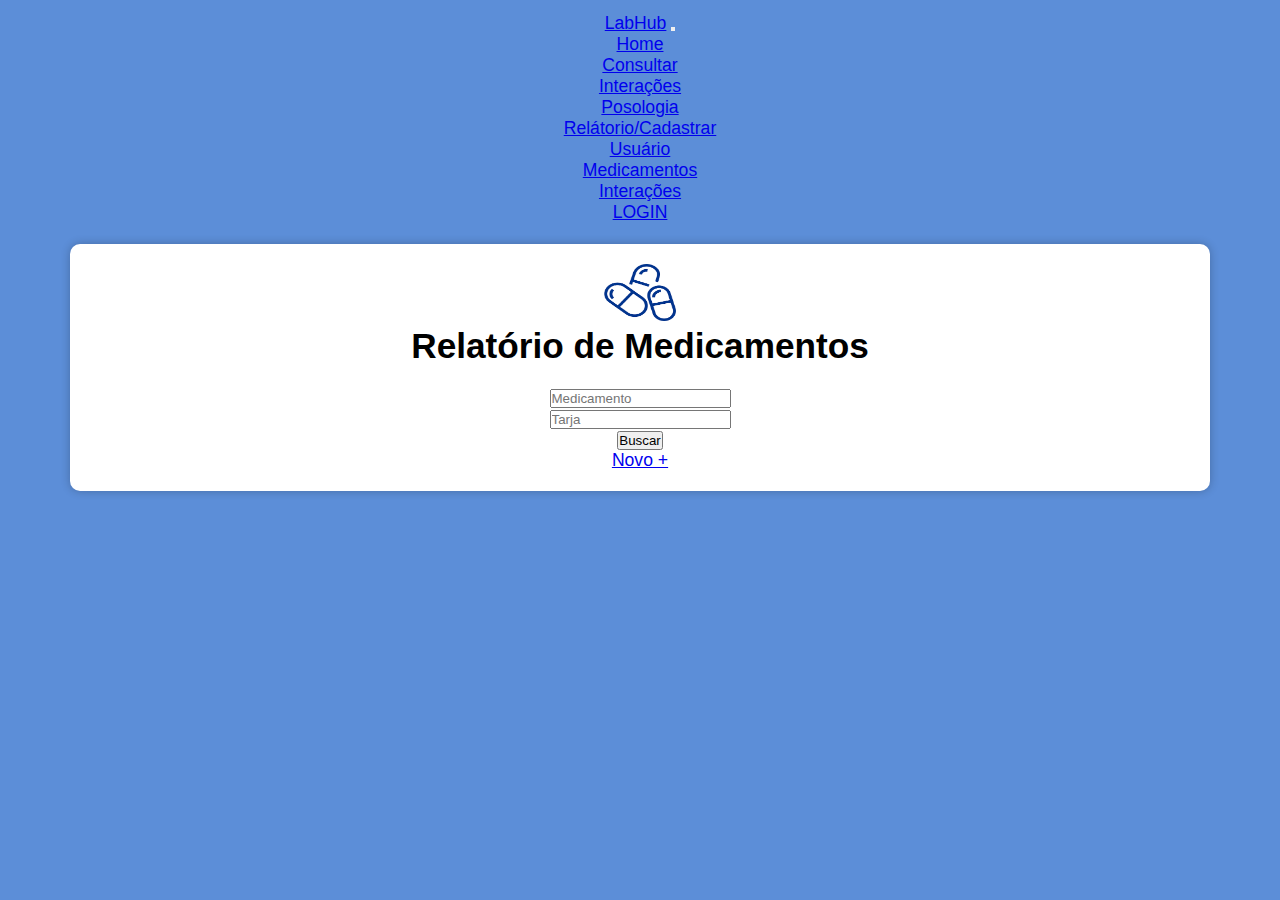
<file: rel_medicamento.html>
<!doctype html>
<html lang="pt-br">

<head>
    <title>Relatório de Medicamentos</title>
    <!-- Required meta tags -->
    <meta charset="utf-8">
    <meta name="viewport" content="width=device-width, initial-scale=1, shrink-to-fit=no">
    <link rel="shortcut icon" href="imagens/icons8-pílula-48.png" type="image/x-icon">

    <!-- CSS -->
    <link href="https://cdn.jsdelivr.net/npm/bootstrap@5.2.3/dist/css/bootstrap.min.css" rel="stylesheet" integrity="sha384-rbsA2VBKQhggwzxH7pPCaAqO46MgnOM80zW1RWuH61DGLwZJEdK2Kadq2F9CUG65" crossorigin="anonymous">
    <link rel="stylesheet" href="estilo/style.css">
</head>

<body class="text-center">

    <nav class="navbar navbar-expand-lg bg-light">
        <div class="container-fluid">
            <a class="navbar-brand" href="index.html">LabHub</a>
            <button class="navbar-toggler" type="button" data-bs-toggle="collapse"
                data-bs-target="#navbarSupportedContent" aria-controls="navbarSupportedContent" aria-expanded="false"
                aria-label="Toggle navigation">
                <span class="navbar-toggler-icon"></span>
            </button>
            <div class="collapse navbar-collapse" id="navbarSupportedContent">
                <ul class="navbar-nav me-auto mb-2 mb-lg-0">
                    <li class="nav-item">
                        <a class="nav-link " aria-current="page" href="index.html">Home</a>
                    </li>
                    <li class="nav-item dropdown">
                        <a class="nav-link dropdown-toggle" href="#" role="button" data-bs-toggle="dropdown"
                            aria-expanded="false">
                            Consultar
                        </a>
                        <ul class="dropdown-menu">
                            <li><a class="dropdown-item" href="#">Interações</a></li>
                            <li><a class="dropdown-item" href="#">Posologia</a></li>
                        </ul>
                    </li>
                    <li class="nav-item dropdown ">
                        <a class="nav-link dropdown-toggle active" href="#" role="button" data-bs-toggle="dropdown"
                            aria-expanded="false">
                            Relátorio/Cadastrar
                        </a>
                        <ul class="dropdown-menu">
                            <li><a class="dropdown-item" href="cad_usuario.html">Usuário</a></li>
                            <li><a class="dropdown-item active" href="rel_medicamento.html">Medicamentos</a></li>
                            <li><a class="dropdown-item" href="#">Interações</a></li>
                        </ul>
                    </li>
                    <li class="nav-item">
                        <a class="btn btn-outline-primary" href="login.html">LOGIN</a>
                    </li>
                </ul>
            </div>
        </div>
    </nav>
    <br>

    <main >
        <img class="mb-4" src="imagens/logo.png" alt="" width="72" height="57"><br>
        <h1>Relatório de Medicamentos</h1><br>
       
        <form action="" method="post" class="container text-center">
            <div class="row g-3">
                <div class="col-sm-5">
                  <input type="text" class="form-control" placeholder="Medicamento" name="medicamento">
                </div>
                <div class="col-sm-3">
                  <input type="text" class="form-control" placeholder="Tarja" name="tarja" >
                </div>
                <div class="col-sm">
                    <button type="submit" class="btn btn-primary" name="botao" value="Gerar">Buscar</button>
                </div>
                <div class="col-sm">
                    <a class="btn btn-outline-success" href="cad_medicamento.html">Novo +</a>
                </div>
              </div>
        </form>
    </main>

    <!-- Optional JavaScript -->
    <script src="https://cdn.jsdelivr.net/npm/bootstrap@5.2.3/dist/js/bootstrap.bundle.min.js" integrity="sha384-kenU1KFdBIe4zVF0s0G1M5b4hcpxyD9F7jL+jjXkk+Q2h455rYXK/7HAuoJl+0I4" crossorigin="anonymous"></script>
</body>

</html>
</file>
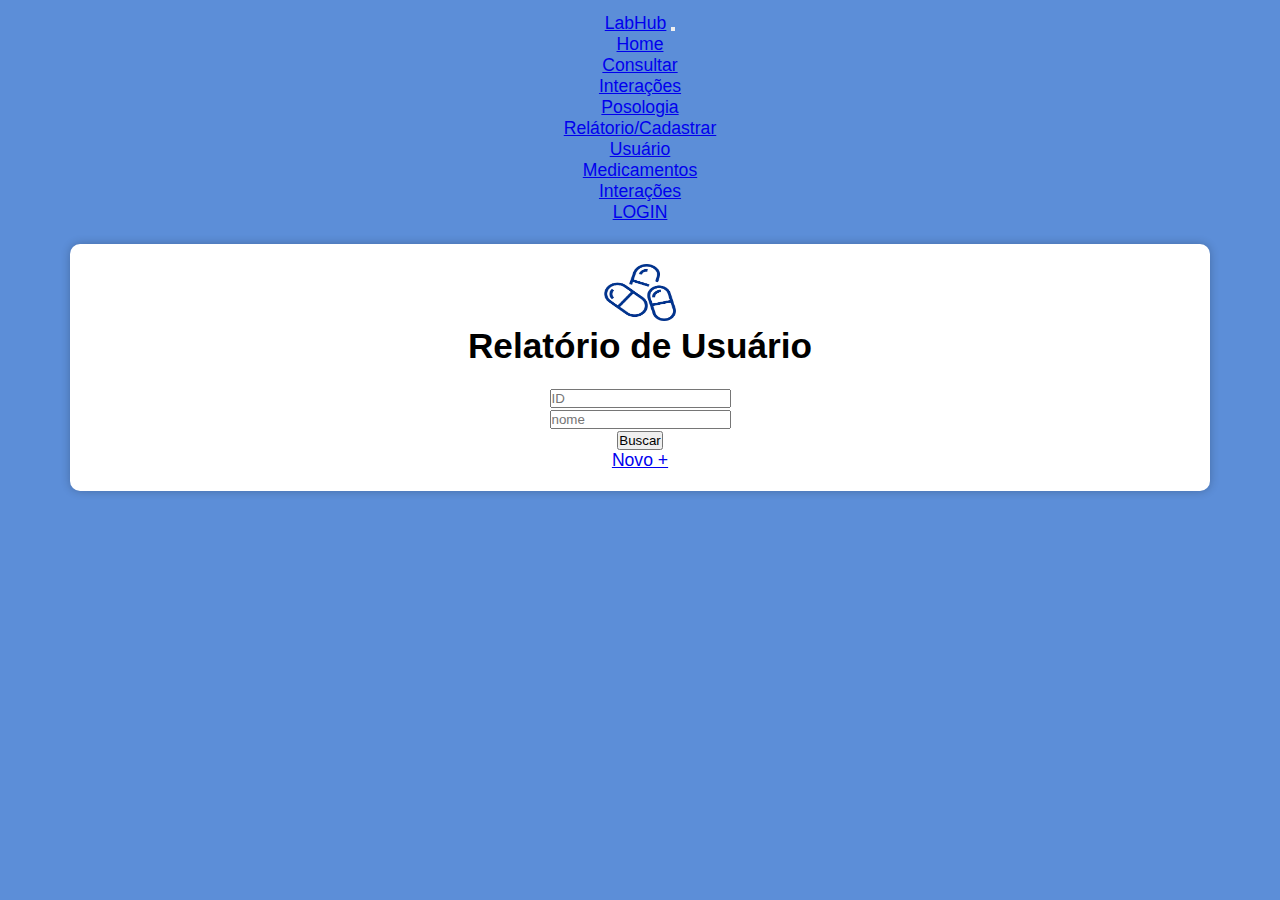
<file: rel_usuario.html>
<!doctype html>
<html lang="pt-br">

<head>
    <meta charset="utf-8">
    <meta name="viewport" content="width=device-width, initial-scale=1">
    <title>Relatório de Usuário</title>
    <link rel="shortcut icon" href="imagens/icons8-pílula-48.png" type="image/x-icon">
    <link href="https://cdn.jsdelivr.net/npm/bootstrap@5.2.3/dist/css/bootstrap.min.css" rel="stylesheet"
        integrity="sha384-rbsA2VBKQhggwzxH7pPCaAqO46MgnOM80zW1RWuH61DGLwZJEdK2Kadq2F9CUG65" crossorigin="anonymous">
    <link rel="stylesheet" href="estilo/style.css">
</head>

<body>

    <nav class="navbar navbar-expand-lg bg-light">
        <div class="container-fluid">
            <a class="navbar-brand" href="index.html">LabHub</a>
            <button class="navbar-toggler" type="button" data-bs-toggle="collapse"
                data-bs-target="#navbarSupportedContent" aria-controls="navbarSupportedContent" aria-expanded="false"
                aria-label="Toggle navigation">
                <span class="navbar-toggler-icon"></span>
            </button>
            <div class="collapse navbar-collapse" id="navbarSupportedContent">
                <ul class="navbar-nav me-auto mb-2 mb-lg-0">
                    <li class="nav-item">
                        <a class="nav-link " aria-current="page" href="index.html">Home</a>
                    </li>
                    <li class="nav-item dropdown">
                        <a class="nav-link dropdown-toggle" href="#" role="button" data-bs-toggle="dropdown"
                            aria-expanded="false">
                            Consultar
                        </a>
                        <ul class="dropdown-menu">
                            <li><a class="dropdown-item" href="cons_interacoes.html">Interações</a></li>
                            <li><a class="dropdown-item" href="cons_medicamento.html">Posologia</a></li>
                        </ul>
                    </li>
                    <li class="nav-item dropdown">
                        <a class="nav-link dropdown-toggle active" href="#" role="button" data-bs-toggle="dropdown"
                            aria-expanded="false">
                            Relátorio/Cadastrar
                        </a>
                        <ul class="dropdown-menu">
                            <li><a class="dropdown-item active" href="rel_usuario.html">Usuário</a></li>
                            <li><a class="dropdown-item" href="rel_medicamento.html">Medicamentos</a></li>
                            <li><a class="dropdown-item" href="rel_interacoes.html">Interações</a></li>
                        </ul>
                    </li>
                    <li class="nav-item">
                        <a class="btn btn-outline-primary" href="login.html">LOGIN</a>
                    </li>
                </ul>
            </div>
        </div>
    </nav>
    <br>
    <main >
        <img class="mb-4" src="imagens/logo.png" alt="" width="72" height="57"><br>
        <h1>Relatório de Usuário</h1><br>
       
        <form action="" method="post" class="container text-center">
            <div class="row g-3">
                <div class="col-sm-2">
                  <input type="text" class="form-control" placeholder="ID" name="id">
                </div>
                <div class="col-sm-5">
                  <input type="text" class="form-control" placeholder="nome" name="nome" >
                </div>
                <div class="col-sm">
                    <button type="submit" class="btn btn-primary" name="botao" value="Gerar">Buscar</button>
                </div>
                <div class="col-sm">
                    <a class="btn btn-outline-success" href="cad_usuario.html">Novo +</a>
                </div>
              </div>
        </form>
    </main>



    <script src="https://cdn.jsdelivr.net/npm/bootstrap@5.2.3/dist/js/bootstrap.bundle.min.js"
        integrity="sha384-kenU1KFdBIe4zVF0s0G1M5b4hcpxyD9F7jL+jjXkk+Q2h455rYXK/7HAuoJl+0I4"
        crossorigin="anonymous"></script>
</body>

</html>
</file>
<file: estilo/style.css>
@charset "UTF-8";

*{
    margin: 0px;
    padding: 0px;
}

body {
    background-color: #5c8ed8;
    font-family: Arial, Helvetica, sans-serif;
    font-size: 1.1em;
    color: black;
    margin-top: 1%;
    text-align: center;
}

main{
    background-color: white;
    padding: 20px;
    border-radius: 10px;
    min-width: 280px;
    max-width: 1100px;
    margin: auto;
    box-shadow: 0px 0px 10px rgba(0, 0, 0, 0.24);
}

main > p{
    text-align: justify;
}
.form-signin {
    max-width: 330px;
    padding: 15px;
    
}
.m-auto {
    margin: auto!important;
}
.w-100 {
    width: 100%!important;
}
form {
    display: block;
    margin-top: 0em;
}


footer{
    background-color: white;
}
</file>
